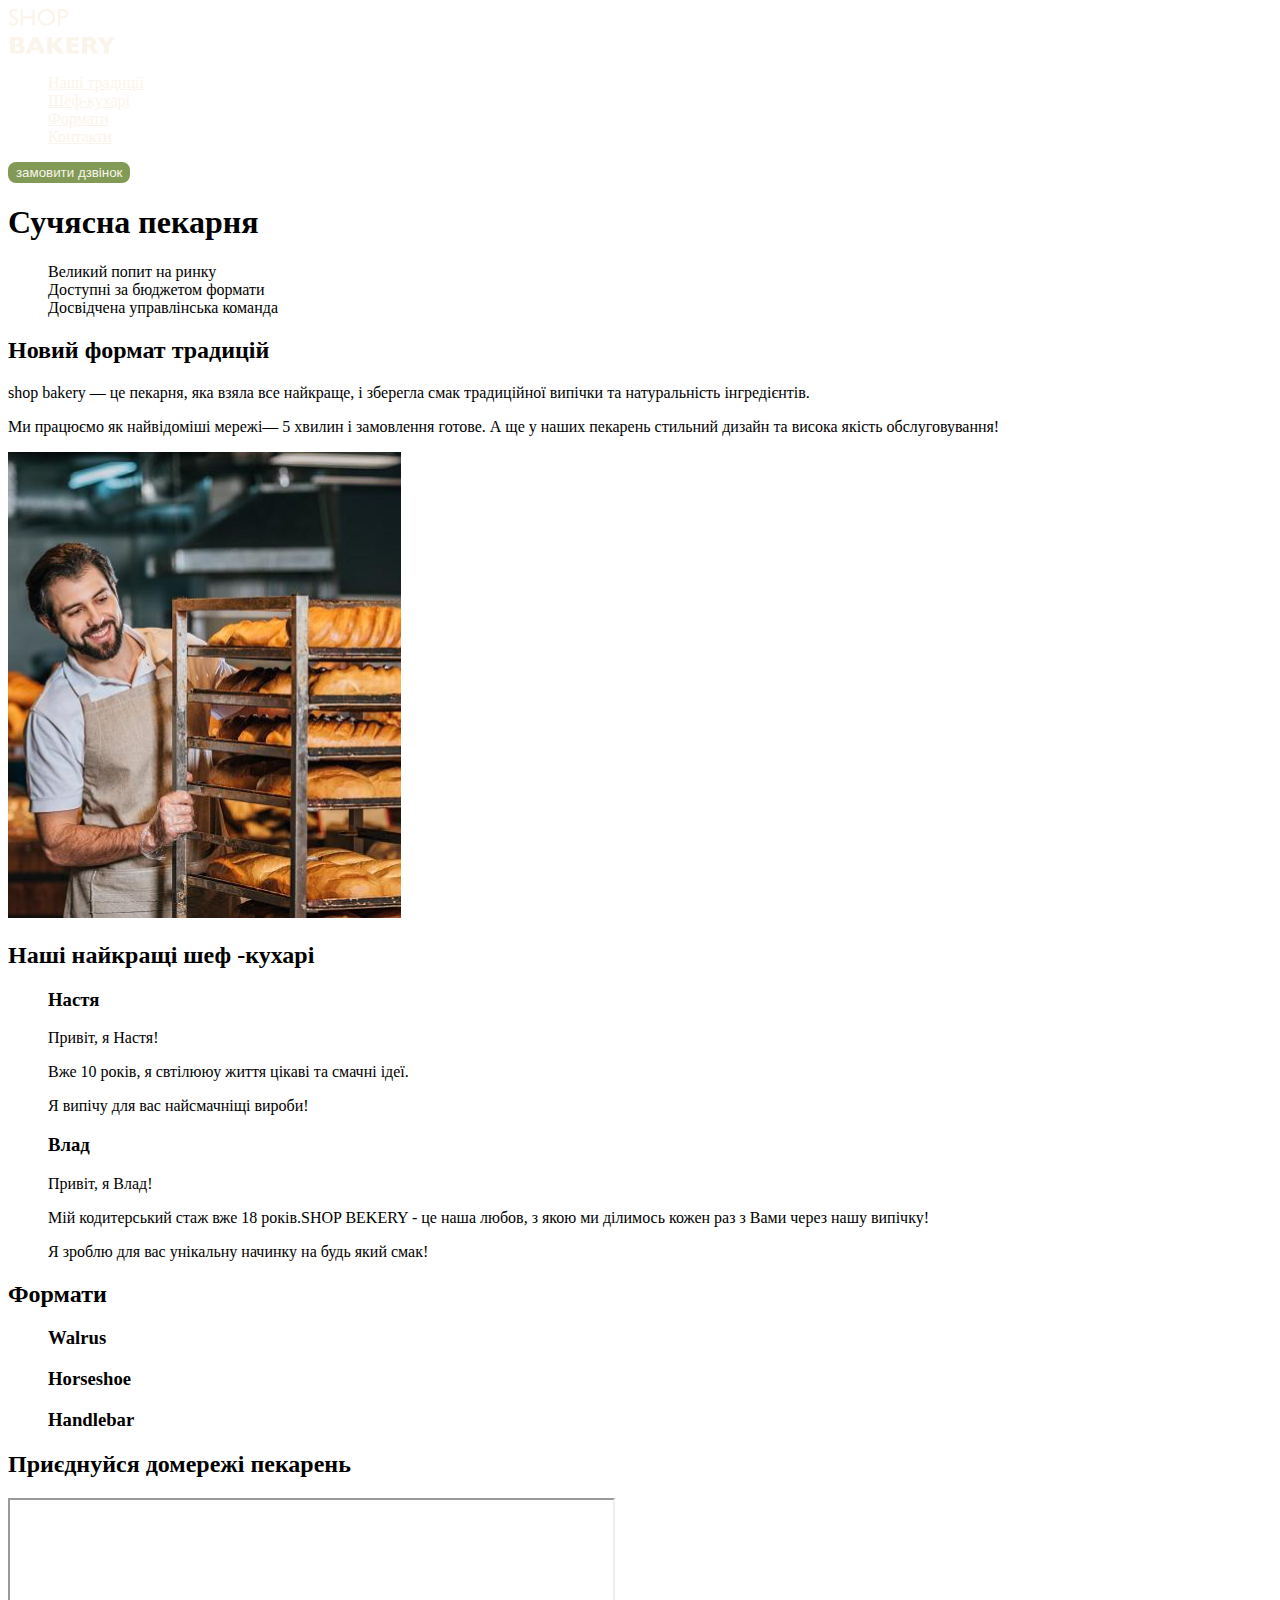
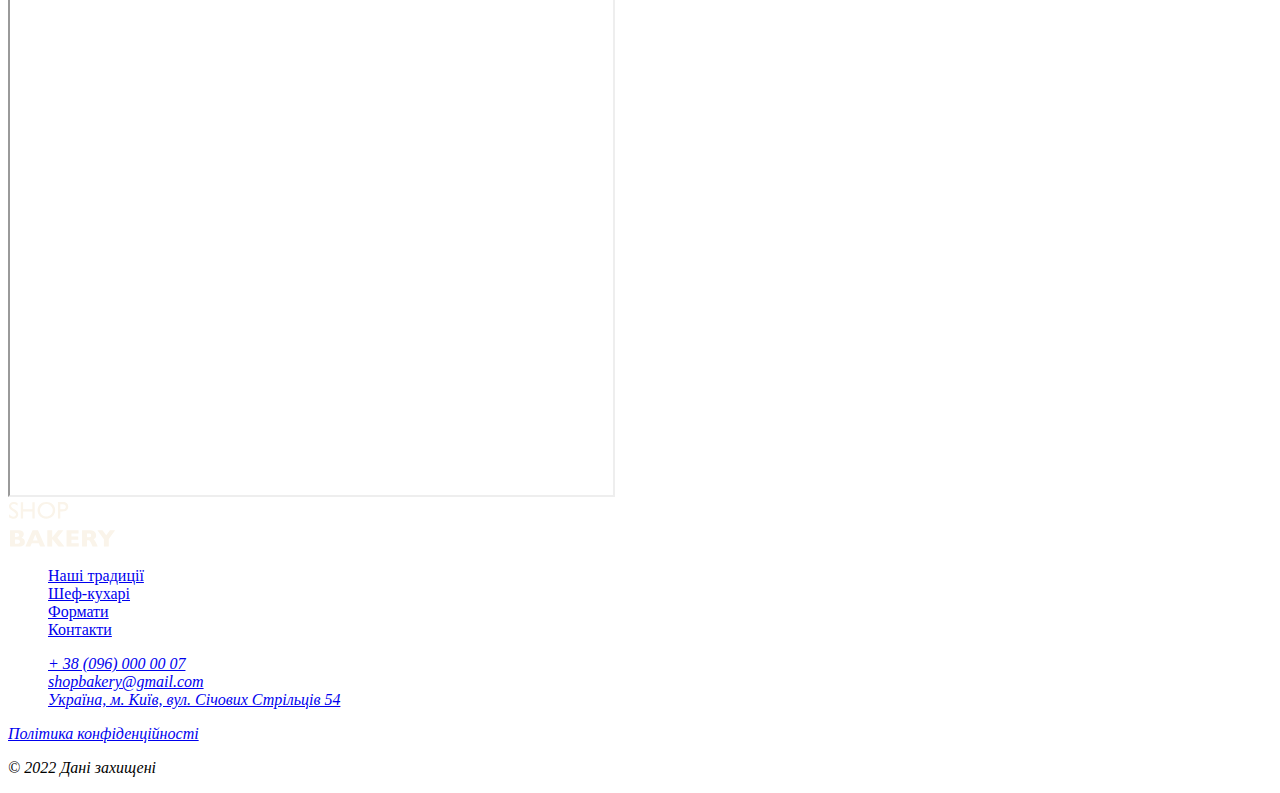
<file: index.html>
<!DOCTYPE html>
<html lang="uk">

<head>
   <meta charset="UTF-8">
   <meta name="viewport" content="width=device-width, initial-scale=1.0">

   <title>Сучясна пекарня</title>
   <link rel="stylesheet" href="style.css">

</head>

<body>
   <header>
      <nav>
         <a href="£">
            <img src="./Images/logo.svg" alt="Логотип сучасної пекарні">
         </a>
         <ul>
            <li><a class="link" href="#traditions-sections">Наші традиції</a></li>
            <li><a class="link" href="#chefs-sections">Шеф-кухарі</a></li>
            <li><a class="link" href="#formats-sections">Формати</a></li>
            <li><a class="link" href="#contact-sections">Контакти</a></li>
         </ul>
      </nav>
      <button class="button" type="button"> замовити дзвінок </button>
   </header>
   <main>
      <section>
         <h1>Сучясна пекарня</h1>
      </Section>
      <Section id="traditions-sections">
         <ul>
            <li>Великий попит на ринку</li>
            <li>Доступні за бюджетом формати</li>
            <li>Досвідчена управлінська команда</li>
         </ul>
         <h2>Новий формат традицій</h2>
         <p>
            <span>shop bakery</span> — це пекарня, яка взяла все найкраще, і зберегла смак традиційної випічки та
            натуральність
            інгредієнтів.
         </p>
         <p>
            Ми працюємо як найвідоміші мережі—
            <span>5 хвилин і замовлення готове.</span>
            А ще у наших пекарень стильний дизайн
            та висока якість обслуговування!
         </p>
         <img src="./Images/beker-men.jpg.jpg" alt="чоловік пекар дивиться на батони із посмішкой">
      </Section>
      <section id="chefs-sections">
         <h2>Наші найкращі шеф -кухарі</h2>
         <ul>
            <li>
               <article>
                  <h3>Настя</h3>
                  <p>Привіт, я Настя!</p>
                  <p>Вже 10 років, я свтілююу життя цікаві та смачні ідеї.</p>
                  <p>Я випічу для вас
                     найсмачніщі вироби!</p>
               </article>
            </li>
            <li>
               <article>
                  <H3>Влад</H3>
                  <p>Привіт, я Влад!</p>
                  <p>Мій кодитерський стаж вже 18 років.SHOP BEKERY - це наша любов, з якою ми ділимось кожен раз з Вами
                     через
                     нашу
                     випічку!</p>
                  <p>Я зроблю для вас унікальну начинку на будь який смак!</p>
               </article>
            </li>
         </ul>
      </Section>
      <Section id="formats-sections">
         <h2>Формати</h2>
         <ul>
            <li>
               <article>
                  <h3 lang="en">Walrus</h3>
               </article>
            </li>
            <li>
               <article>
                  <h3 lang="en">Horseshoe</h3>
               </article>
            </li>
            <li>
               <article>
                  <h3 lang="en">Handlebar </h3>
               </article>
            </li>
         </ul>
      </Section>
      <Section id="contact-sections">
         <h2>Приєднуйся домережі пекарень</h2>
         <iframe
            src="https://www.google.com/maps/embed?pb=!1m18!1m12!1m3!1d2540.1634470361205!2d30.48869837622239!3d50.45668098691563!2m3!1f0!2f0!3f0!3m2!1i1024!2i768!4f13.1!3m3!1m2!1s0x40d4ce637c006b2d%3A0xaf86385f19996ff0!2z0LLRg9C70LjRhtGPINCh0ZbRh9C-0LLQuNGFINCh0YLRgNGW0LvRjNGG0ZbQsiwgNTQsINCa0LjRl9CyLCDQo9C60YDQsNGX0L3QsCwgMDIwMDA!5e0!3m2!1suk!2sie!4v1737401938123!5m2!1suk!2sie"
            width="603" height="595" allowfullscreen="" loading="lazy"
            referrerpolicy="no-referrer-when-downgrade"></iframe>
      </Section>
   </main>
   <footer>
      <nav>
         <a href="£">
            <img src="./Images/logo.svg" alt="Логотип сучасної пекарні">
         </a>
         <ul>
            <li><a href="#">Наші традиції</a></li>
            <li><a href="#">Шеф-кухарі</a></li>
            <li><a href="#">Формати</a></li>
            <li><a href="#">Контакти</a></li>
         </ul>
      </nav>
      <address>
         <ul>
            <li><a href="tel:+380960000007">+ 38 (096) 000 00 07</a></li>
            <li><a href="mailto:shopbakery@gmail.com">shopbakery@gmail.com</a></li>
            <li><a href="https://maps.app.goo.gl/NMKhC7yDZ9AnG3SM6" target="blank">Україна, м. Київ, вул. Січових
                  Стрільців
                  54</a></li>
            <li>
               <a href="£"></a>
               <!-- Facebooc icon  -->
            </li>
            <li>
               <a href="£"></a>
               <!-- Instagram Icon -->
            </li>
         </ul>
         <a href="£" target="blank">Політика конфіденційності</a>
         <p>© 2022 Дані захищені</p>
      </address>
   </footer>
</body>

</html>
</file>
<file: style.css>
ul {
  list-style-type: none;
}

.button {
  color: #faf4ea;
  background-color: #819b57;
  border: 2px solid #819b57;
  border-radius: 8px;
  cursor: pointer;
}

.button:hover {
  color: #465929;
  background-color: transparent;
}

.link {
  color: #faf4ea;
}

.link:hover {
  color: #819b57;
}
</file>
